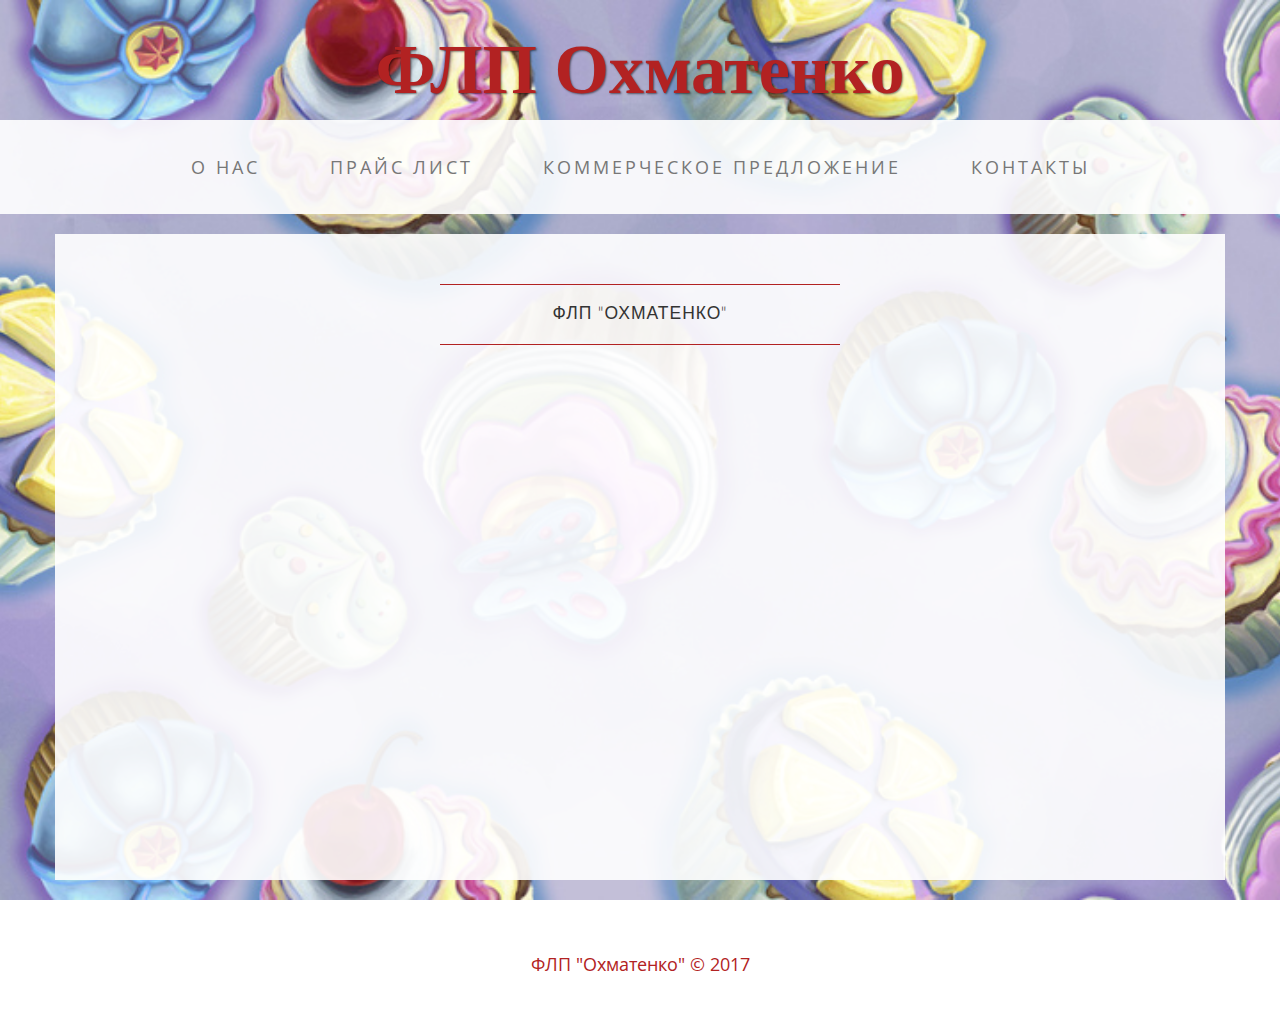
<file: index.html>
<!DOCTYPE html>
<html lang="en">

<head>

    <meta charset="utf-8">
    <meta http-equiv="X-UA-Compatible" content="IE=edge">
    <meta name="viewport" content="width=device-width, initial-scale=1">
    <meta name="description" content="">
    <meta name="author" content="">

    <title>Купить кондитерские начинки - ФЛП Охматенко</title>

    <!-- Bootstrap Core CSS -->
    <link href="css/bootstrap.min.css" rel="stylesheet">

    <!-- Custom CSS -->
    <link href="css/business-casual.css" rel="stylesheet">

    <!-- Fonts -->
    <link href="http://fonts.googleapis.com/css?family=Open+Sans:300italic,400italic,600italic,700italic,800italic,400,300,600,700,800" rel="stylesheet" type="text/css">
    <link href="http://fonts.googleapis.com/css?family=Josefin+Slab:100,300,400,600,700,100italic,300italic,400italic,600italic,700italic" rel="stylesheet" type="text/css">

    <!-- HTML5 Shim and Respond.js IE8 support of HTML5 elements and media queries -->
    <!-- WARNING: Respond.js doesn't work if you view the page via file:// -->
    <!--[if lt IE 9]>
        <script src="https://oss.maxcdn.com/libs/html5shiv/3.7.0/html5shiv.js"></script>
        <script src="https://oss.maxcdn.com/libs/respond.js/1.4.2/respond.min.js"></script>
    <![endif]-->

</head>

<body>

    <div class="brand">ФЛП Охматенко</div>
	<center>
    <!-- Navigation -->
    <nav class="navbar navbar-default" role="navigation">
        <div class="container">
            <!-- Brand and toggle get grouped for better mobile display -->
            <div class="navbar-header">
                <button type="button" class="navbar-toggle" data-toggle="collapse" data-target="#bs-example-navbar-collapse-1">
                    <span class="sr-only">Toggle navigation</span>
                    <span class="icon-bar"></span>
                    <span class="icon-bar"></span>
                    <span class="icon-bar"></span>
                </button>
                <!-- navbar-brand is hidden on larger screens, but visible when the menu is collapsed -->
                <a class="navbar-brand" href="index.html">ФЛП "Охматенко"</a>
            </div>
            <!-- Collect the nav links, forms, and other content for toggling -->
            <div class="collapse navbar-collapse" id="bs-example-navbar-collapse-1">
                <ul class="nav navbar-nav">
                     <li>
                        <a href="download2.html">О Нас</a>
                    </li>
					<li>
                        <a href="download.html">Прайс лист</a>
                    </li>
					                     <li>
                        <a href="download3.html">Коммерческое предложение</a>
                    </li>
					<li>
                        <a href="download4.html">Контакты</a>
                    </li>
                </ul>
            </div>
            <!-- /.navbar-collapse -->
        </div>
        <!-- /.container -->
    </nav>

    <div class="container">

        <div class="row">
            <div class="box">
                <div class="col-lg-12">
                    <hr>
                    <h2 class="intro-text text-center">ФЛП "Охматенко"
                    </h2>
                    <hr>
                </div>
                <div class="col-lg-12 text-center">
                   <iframe width="854" height="480" src="https://www.youtube.com/embed/AFShLJLnBFM" frameborder="0" allowfullscreen></iframe>
					<center>
					<center> 
                    
                </div>
            </div>
        </div>

    </div>
    <!-- /.container -->

    <footer>
        <div class="container">
            <div class="row">
                <div class="col-lg-12 text-center">
                    <p>ФЛП "Охматенко" &copy; 2017</p>
                </div>
            </div>
        </div>
    </footer>

    <!-- jQuery -->
    <script src="js/jquery.js"></script>

    <!-- Bootstrap Core JavaScript -->
    <script src="js/bootstrap.min.js"></script>

</body>

</html>
</file>
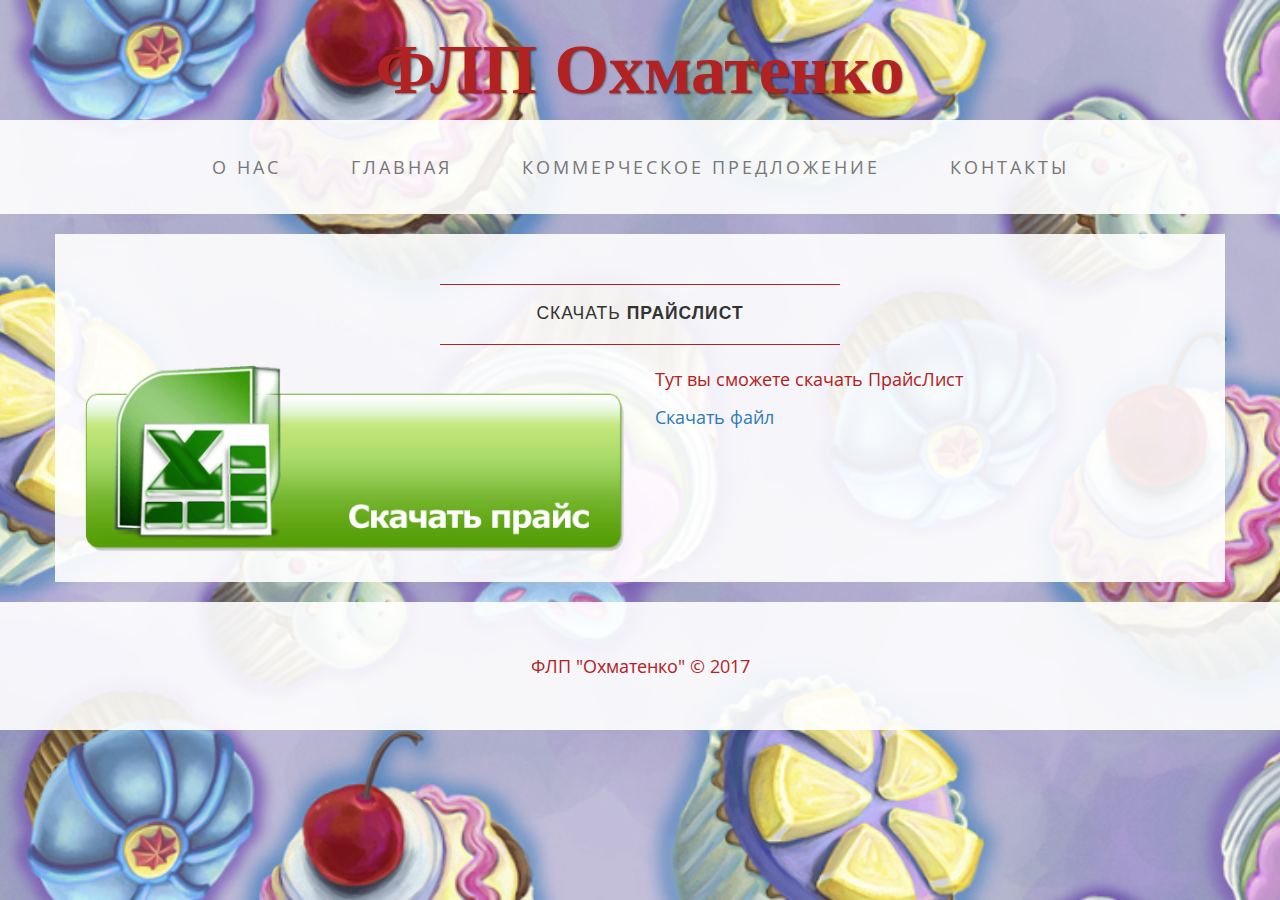
<file: download.html>
<!DOCTYPE html>
<html lang="en">

<head>

    <meta charset="utf-8">
    <meta http-equiv="X-UA-Compatible" content="IE=edge">
    <meta name="viewport" content="width=device-width, initial-scale=1">
    <meta name="description" content="">
    <meta name="author" content="">

    <title>ФЛП Охматенко - Прайс Лист</title>

    <!-- Bootstrap Core CSS -->
    <link href="css/bootstrap.min.css" rel="stylesheet">

    <!-- Custom CSS -->
    <link href="css/business-casual.css" rel="stylesheet">

    <!-- Fonts -->
    <link href="http://fonts.googleapis.com/css?family=Open+Sans:300italic,400italic,600italic,700italic,800italic,400,300,600,700,800" rel="stylesheet" type="text/css">
    <link href="http://fonts.googleapis.com/css?family=Josefin+Slab:100,300,400,600,700,100italic,300italic,400italic,600italic,700italic" rel="stylesheet" type="text/css">

    <!-- HTML5 Shim and Respond.js IE8 support of HTML5 elements and media queries -->
    <!-- WARNING: Respond.js doesn't work if you view the page via file:// -->
    <!--[if lt IE 9]>
        <script src="https://oss.maxcdn.com/libs/html5shiv/3.7.0/html5shiv.js"></script>
        <script src="https://oss.maxcdn.com/libs/respond.js/1.4.2/respond.min.js"></script>
    <![endif]-->

</head>

<body>

    <div class="brand">ФЛП Охматенко</div>
    <!-- Navigation -->
    <nav class="navbar navbar-default" role="navigation">
        <div class="container">
            <!-- Brand and toggle get grouped for better mobile display -->
            <div class="navbar-header">
                <button type="button" class="navbar-toggle" data-toggle="collapse" data-target="#bs-example-navbar-collapse-1">
                    <span class="sr-only">Toggle navigation</span>
                    <span class="icon-bar"></span>
                    <span class="icon-bar"></span>
                    <span class="icon-bar"></span>
                </button>
                <!-- navbar-brand is hidden on larger screens, but visible when the menu is collapsed -->
                <a class="navbar-brand" href="index.html">ФЛП ОХматенко</a>
            </div>
            <!-- Collect the nav links, forms, and other content for toggling -->
            <div class="collapse navbar-collapse" id="bs-example-navbar-collapse-1">
                <ul class="nav navbar-nav">
				 <li>
                        <a href="download2.html">О Нас</a>
                    </li>
                    <li>
                        <a href="index.html">Главная</a>
                    </li>
					<li>
                        <a href="download3.html">Коммерческое предложение</a>
                    </li>
					<li>
                        <a href="download4.html">Контакты</a>
                    </li>
                </ul>
            </div>
            <!-- /.navbar-collapse -->
        </div>
        <!-- /.container -->
    </nav>

    <div class="container">

        <div class="row">
            <div class="box">
                <div class="col-lg-12">
                    <hr>
                    <h2 class="intro-text text-center">Скачать
                        <strong>ПрайсЛист</strong>
                    </h2>
                    <hr>
                </div>
 <div class="col-md-6">
                    <img class="img-responsive img-border-left" src="img/12287703.png" alt="">
                </div>
                <div class="col-md-6">
                    <p>Тут вы сможете скачать ПрайсЛист</p>
                     <p><a href="download/ПрайсЛистНачинки.xls" download>Скачать файл</a>
                </div>				
                <div class="clearfix"></div>
            </div>
        </div>

                

    </div>
    <!-- /.container -->

    <footer>
        <div class="container">
            <div class="row">
                <div class="col-lg-12 text-center">
                    <p>ФЛП "Охматенко" &copy; 2017</p>
                </div>
            </div>
        </div>
    </footer>

    <!-- jQuery -->
    <script src="js/jquery.js"></script>

    <!-- Bootstrap Core JavaScript -->
    <script src="js/bootstrap.min.js"></script>

</body>

</html>
</file>
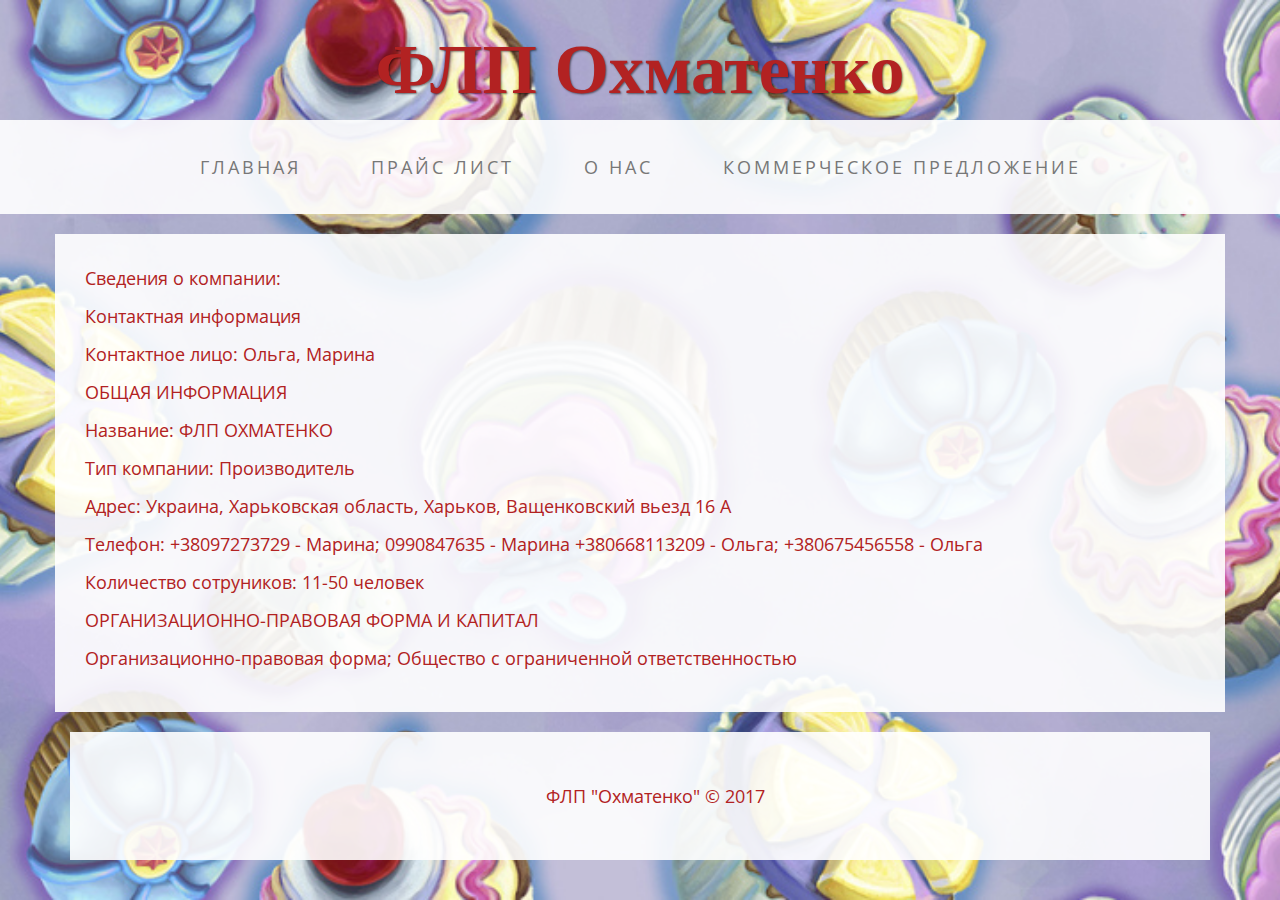
<file: download4.html>
<!DOCTYPE html>
<html lang="en">

<head>

    <meta charset="utf-8">
    <meta http-equiv="X-UA-Compatible" content="IE=edge">
    <meta name="viewport" content="width=device-width, initial-scale=1">
    <meta name="description" content="">
    <meta name="author" content="">

    <title>ФЛП Охматенко - Контакты</title>

    <!-- Bootstrap Core CSS -->
    <link href="css/bootstrap.min.css" rel="stylesheet">

    <!-- Custom CSS -->
    <link href="css/business-casual.css" rel="stylesheet">

    <!-- Fonts -->
    <link href="http://fonts.googleapis.com/css?family=Open+Sans:300italic,400italic,600italic,700italic,800italic,400,300,600,700,800" rel="stylesheet" type="text/css">
    <link href="http://fonts.googleapis.com/css?family=Josefin+Slab:100,300,400,600,700,100italic,300italic,400italic,600italic,700italic" rel="stylesheet" type="text/css">

    <!-- HTML5 Shim and Respond.js IE8 support of HTML5 elements and media queries -->
    <!-- WARNING: Respond.js doesn't work if you view the page via file:// -->
    <!--[if lt IE 9]>
        <script src="https://oss.maxcdn.com/libs/html5shiv/3.7.0/html5shiv.js"></script>
        <script src="https://oss.maxcdn.com/libs/respond.js/1.4.2/respond.min.js"></script>
    <![endif]-->

</head>

<body>

    <div class="brand">ФЛП Охматенко</div>
    <!-- Navigation -->
    <nav class="navbar navbar-default" role="navigation">
        <div class="container">
            <!-- Brand and toggle get grouped for better mobile display -->
            <div class="navbar-header">
                <button type="button" class="navbar-toggle" data-toggle="collapse" data-target="#bs-example-navbar-collapse-1">
                    <span class="sr-only">Toggle navigation</span>
                    <span class="icon-bar"></span>
                    <span class="icon-bar"></span>
                    <span class="icon-bar"></span>
                </button>
                <!-- navbar-brand is hidden on larger screens, but visible when the menu is collapsed -->
                <a class="navbar-brand" href="index.html">ФЛП Охматенко</a>
            </div>
            <!-- Collect the nav links, forms, and other content for toggling -->
            <div class="collapse navbar-collapse" id="bs-example-navbar-collapse-1">
                <ul class="nav navbar-nav">
                    <li>
                        <a href="index.html">Главная</a>
                    </li>
					<li>
                        <a href="download.html">Прайс лист</a>
                    </li>
					<li>
                        <a href="download2.html">О Нас</a>
                    </li>
					<li>
                        <a href="download3.html">Коммерческое предложение</a>
                    </li>
                </ul>
            </div>
            <!-- /.navbar-collapse -->
        </div>
        <!-- /.container -->
    </nav>

    <div class="container">

        <div class="row">
            <div class="box">
                <div class="col-lg-12">
				
               <p>Сведения о компании:</p>
<p>Контактная информация</p>
<p>Контактное  лицо: Ольга, Марина</p>
<p>ОБЩАЯ ИНФОРМАЦИЯ</p>
<p>Название: ФЛП ОХМАТЕНКО</p>
<p>Тип компании: Производитель</p>
<p>Адрес: Украина, Харьковская область, Харьков, Ващенковский  вьезд 16 А</p>
<p>Телефон: +38097273729 - Марина; 0990847635 - Марина
                     +380668113209 - Ольга; +380675456558 - Ольга</p>
<p>Количество сотруников: 11-50 человек</p>
<p>ОРГАНИЗАЦИОННО-ПРАВОВАЯ ФОРМА И КАПИТАЛ</p>
<p>Организационно-правовая форма; Общество с ограниченной ответственностью</p>


				
                <div class="clearfix"></div>
            </div>
        </div>

                

    </div>
    <!-- /.container -->

    <footer>
        <div class="container">
            <div class="row">
                <div class="col-lg-12 text-center">
                    <p>ФЛП "Охматенко" &copy; 2017</p>
                </div>
            </div>
        </div>
    </footer>

    <!-- jQuery -->
    <script src="js/jquery.js"></script>

    <!-- Bootstrap Core JavaScript -->
    <script src="js/bootstrap.min.js"></script>

</body>

</html>
</file>
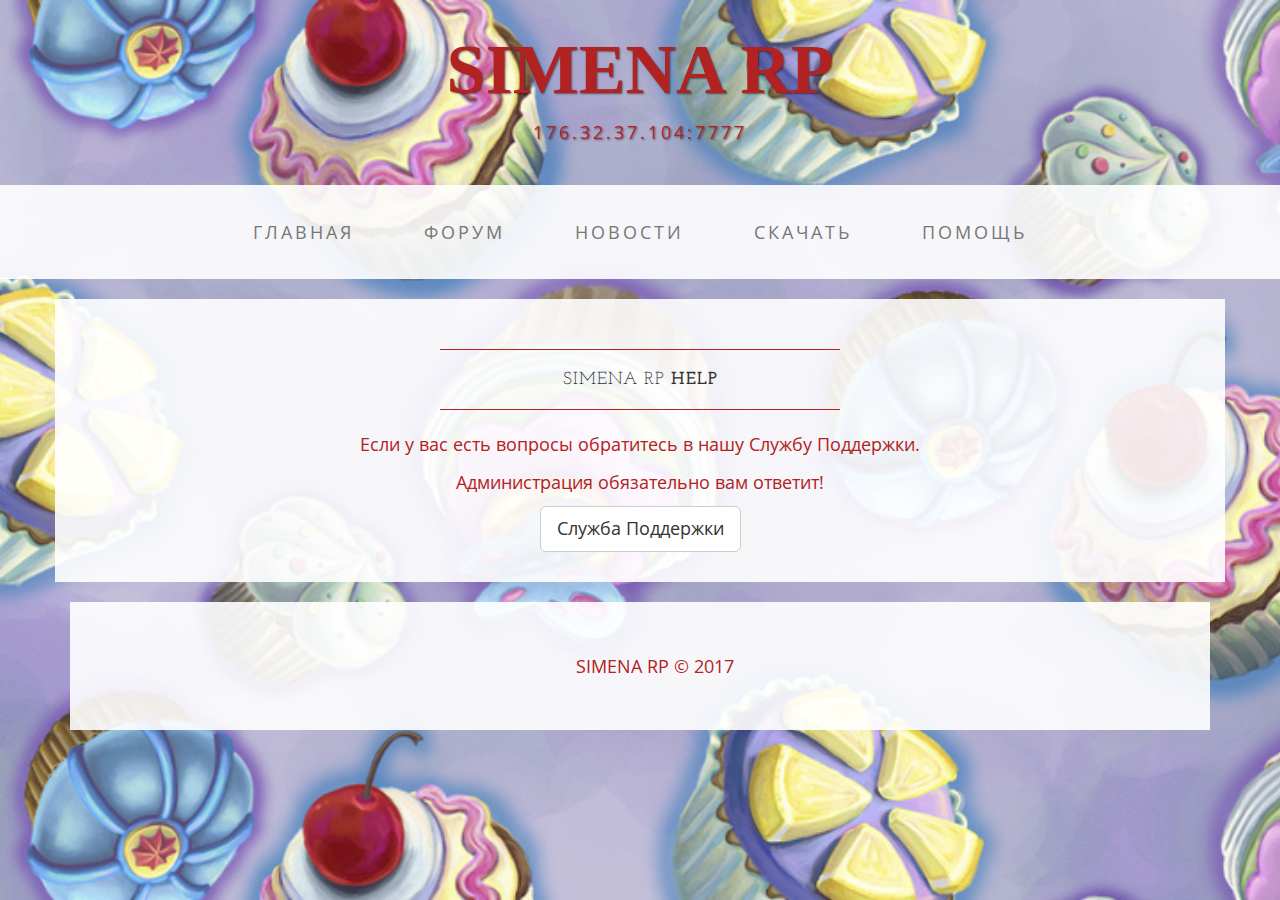
<file: help.html>
<!DOCTYPE html>
<html lang="en">

<head>

    <meta charset="utf-8">
    <meta http-equiv="X-UA-Compatible" content="IE=edge">
    <meta name="viewport" content="width=device-width, initial-scale=1">
    <meta name="description" content="">
    <meta name="author" content="">

    <title>Фрутик</title>

    <!-- Bootstrap Core CSS -->
    <link href="css/bootstrap.min.css" rel="stylesheet">

    <!-- Custom CSS -->
    <link href="css/business-casual.css" rel="stylesheet">

    <!-- Fonts -->
    <link href="http://fonts.googleapis.com/css?family=Open+Sans:300italic,400italic,600italic,700italic,800italic,400,300,600,700,800" rel="stylesheet" type="text/css">
    <link href="http://fonts.googleapis.com/css?family=Josefin+Slab:100,300,400,600,700,100italic,300italic,400italic,600italic,700italic" rel="stylesheet" type="text/css">

    <!-- HTML5 Shim and Respond.js IE8 support of HTML5 elements and media queries -->
    <!-- WARNING: Respond.js doesn't work if you view the page via file:// -->
    <!--[if lt IE 9]>
        <script src="https://oss.maxcdn.com/libs/html5shiv/3.7.0/html5shiv.js"></script>
        <script src="https://oss.maxcdn.com/libs/respond.js/1.4.2/respond.min.js"></script>
    <![endif]-->

</head>

<body>

    <div class="brand">SIMENA RP</div>
    <div class="address-bar">176.32.37.104:7777</div>

    <!-- Navigation -->
    <nav class="navbar navbar-default" role="navigation">
        <div class="container">
            <!-- Brand and toggle get grouped for better mobile display -->
            <div class="navbar-header">
                <button type="button" class="navbar-toggle" data-toggle="collapse" data-target="#bs-example-navbar-collapse-1">
                    <span class="sr-only">Toggle navigation</span>
                    <span class="icon-bar"></span>
                    <span class="icon-bar"></span>
                    <span class="icon-bar"></span>
                </button>
                <!-- navbar-brand is hidden on larger screens, but visible when the menu is collapsed -->
                <a class="navbar-brand" href="index.html">SIMENA RP</a>
            </div>
            <!-- Collect the nav links, forms, and other content for toggling -->
            <div class="collapse navbar-collapse" id="bs-example-navbar-collapse-1">
                <ul class="nav navbar-nav">
                    <li>
                        <a href="index.html">Главная</a>
                    </li>
                     <li>
                        <a href="">Форум</a>
                    </li>
					<li>
                        <a href="news.html">Новости</a>
                    </li>
                    <li>
                        <a href="download.html">Скачать</a>
                    </li>
                    <li>
                        <a href="help.html">Помощь</a>
                    </li>
                </ul>
            </div>
            <!-- /.navbar-collapse -->
        </div>
        <!-- /.container -->
    </nav>

    <div class="container">

        <div class="row">
            <div class="box">
                <div class="col-lg-12">
                    <hr>
                    <h2 class="intro-text text-center">SIMENA RP
                        <strong>Help</strong>
                    </h2>
                    <hr>
                </div>
				<div class="col-lg-12 text-center">
				<p>Если у вас есть вопросы обратитесь в нашу Службу Поддержки.</p>
				<p>Администрация обязательно вам ответит!</p>
				<a href="https://vk.com/id248135232" class="btn btn-default btn-lg">Служба Поддержки</a>
				</div>
                <div class="clearfix"></div>
            </div>
        </div>

        <footer>
        <div class="container">
            <div class="row">
                <div class="col-lg-12 text-center">
                    <p>SIMENA RP &copy; 2017</p>
                </div>
            </div>
        </div>
    </footer>

    <!-- jQuery -->
    <script src="js/jquery.js"></script>

    <!-- Bootstrap Core JavaScript -->
    <script src="js/bootstrap.min.js"></script>

</body>

</html>
</file>
<file: css/business-casual.css>
/*!
 * Start Bootstrap - Business Casual Bootstrap Theme (http://startbootstrap.com)
 * Code licensed under the Apache License v2.0.
 * For details, see http://www.apache.org/licenses/LICENSE-2.0.
 */

body {
    font-family: "Open Sans","Helvetica Neue",Helvetica,Arial,sans-serif;
    background: url('../img/bg.jpg') no-repeat center center fixed;
    -webkit-background-size: cover;
    -moz-background-size: cover;
    background-size: cover;
    -o-background-size: cover;
}

h1,
h2,
h3,
h4,
h5,
h6 {
    text-transform: uppercase;
    font-family: "Josefin Slab","Helvetica Neue",Helvetica,Arial,sans-serif;
    font-weight: 700;
    letter-spacing: 1px;
}

p {
    font-size: 1.25em;
    line-height: 1.6;
    color: firebrick;
}

hr {
    max-width: 400px;
    border-color: firebrick;
}

.brand,
.address-bar {
    display: none;
}

.navbar-brand {
    text-transform: uppercase;
    font-weight: 900;
    letter-spacing: 2px;
}

.navbar-nav {
    text-transform: uppercase;
    font-weight: 400;
    letter-spacing: 3px;
}

.img-full {
    min-width: 100%;
}

.brand-before,
.brand-name {
    text-transform: capitalize;
}

.brand-before {
    margin: 15px 0;
}

.brand-name {
    margin: 0;
    font-size: 4em;
}

.tagline-divider {
    margin: 15px auto 3px;
    max-width: 250px;
    border-color: firebrick;
}

.box {
    margin-bottom: 20px;
    padding: 30px 15px;
    background: #fff;
    background: rgba(255,255,255,0.9);
}

.intro-text {
    text-transform: uppercase;
    font-size: 1.25em;
    font-weight: 400;
    letter-spacing: 1px;
}

.img-border {
    float: none;
    margin: 0 auto 0;
    border: #999999 solid 1px;
}

.img-left {
    float: none;
    margin: 0 auto 0;
}

footer {
    background: #fff;
    background: rgba(255,255,255,0.9);
}

footer p {
    margin: 0;
    padding: 50px 0;
}

@media screen and (min-width:768px) {
    .brand {
        display: inherit;
        margin: 0;
        padding: 30px 0 10px;
        text-align: center;
        text-shadow: 1px 1px 2px rgba(0,0,0,0.5);
        font-family: Segoe Script;
        font-size: 5em;
        font-weight: 700;
        line-height: normal;
        color: firebrick;
    }
@media screen and (min-width:768px) {
    .brand1 {
        display: inherit;
        margin: 0;
        padding: 30px 0 10px;
        text-align: center;
        text-shadow: 1px 1px 2px rgba(0,0,0,0.5);
        font-family: Segoe Script;
        font-size: 3em;
        font-weight: 700;
        line-height: normal;
        color: firebrick;
    }
    .top-divider {
        margin-top: 0;
    }

    .img-left {
        float: left;
        margin-right: 25px;
    }

    .address-bar {
        display: inherit;
        margin: 0;
        padding: 0 0 40px;
        text-align: center;
        text-shadow: 1px 1px 2px rgba(0,0,0,0.5);
        text-transform: uppercase;
        font-size: 1.25em;
        font-weight: 400;
        letter-spacing: 3px;
        color: firebrick;
    }

    .navbar {
        border-radius: 0;
    }

    .navbar-header {
        display: none;
    }

    .navbar {
        min-height: 0;
    }

    .navbar-default {
        border: none;
        background: #fff;
        background: rgba(255,255,255,0.9);
    }

    .nav>li>a {
        padding: 35px;
    }

    .navbar-nav>li>a {
        line-height: normal;
    }

    .navbar-nav {
        display: table;
        float: none;
        margin: 0 auto;
        table-layout: fixed;
        font-size: 1.25em;
    }
}

@media screen and (min-width:1200px) {
    .box:after {
        content: '';
        display: table;
        clear: both;
    }
}
</file>
